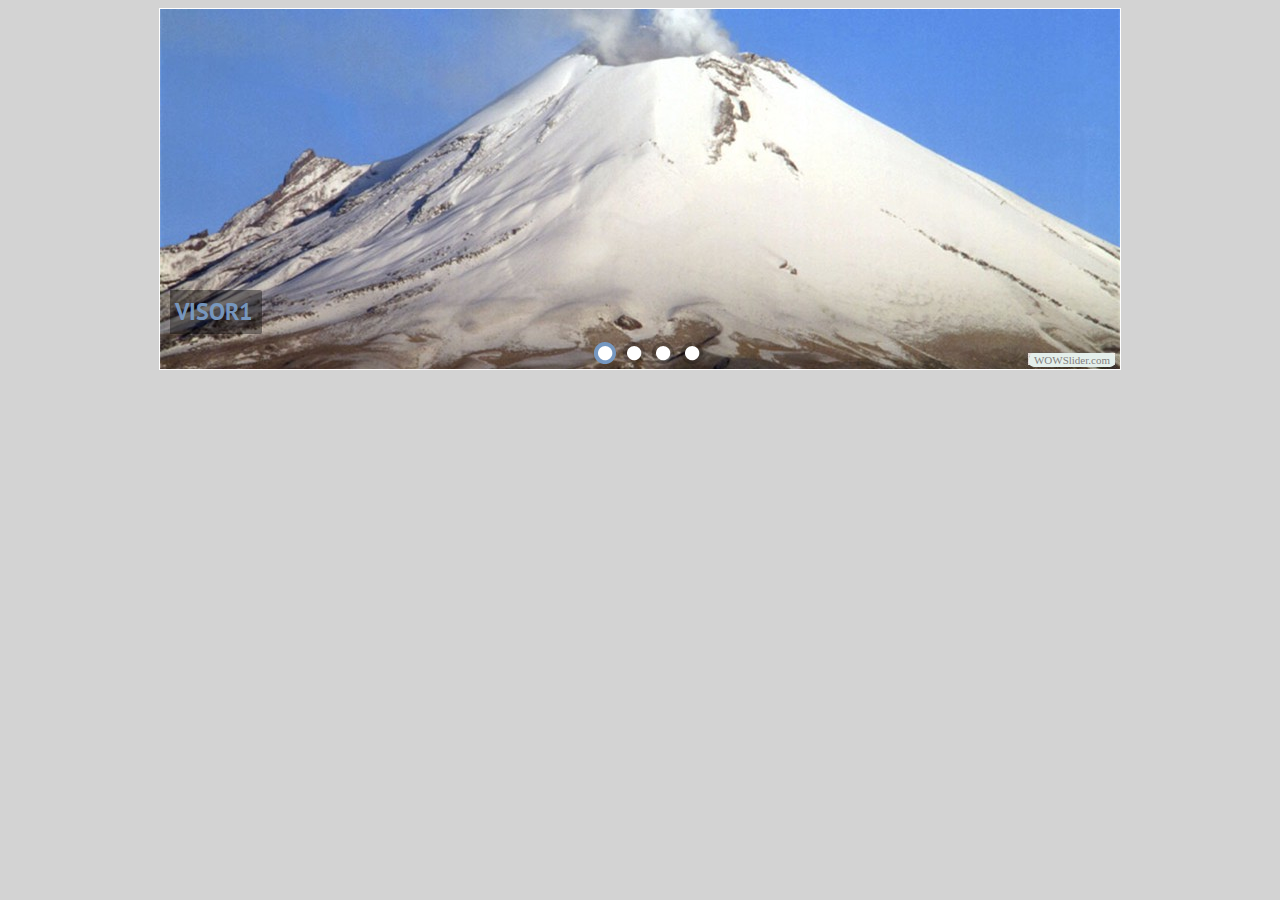
<file: visor/indexwow.html>
<!DOCTYPE html PUBLIC "-//W3C//DTD XHTML 1.0 Strict//EN"
	"http://www.w3.org/TR/xhtml1/DTD/xhtml1-strict.dtd">
<html xmlns="http://www.w3.org/1999/xhtml">
<head>
	<title>WOWSlider generated by WOWSlider.com</title>
	<meta http-equiv="content-type" content="text/html; charset=utf-8" />
	<meta name="keywords" content="WOW Slider, Image Gallery, jQuery Sliders" />
	<meta name="description" content="WOWSlider created with WOW Slider, a free wizard program that helps you easily generate beautiful web slideshow" />
	<!-- Start WOWSlider.com HEAD section -->
	<link rel="stylesheet" type="text/css" href="engine1/style.css" />
	<script type="text/javascript" src="engine1/jquery.js"></script>
	<!-- End WOWSlider.com HEAD section -->
</head>
<body style="background-color:#D3D3D3">
	<!-- Start WOWSlider.com BODY section -->
	<div id="wowslider-container1">
	<div class="ws_images"><ul>
<li><img src="data1/images/visor1.jpg" alt="visor1" title="visor1" id="wows1_0"/></li>
<li><img src="data1/images/visor2.jpg" alt="visor2" title="visor2" id="wows1_1"/></li>
<li><img src="data1/images/visor3.jpg" alt="visor3" title="visor3" id="wows1_2"/></li>
<li><img src="data1/images/visor4.jpg" alt="visor4" title="visor4" id="wows1_3"/></li>
</ul></div>
<div class="ws_bullets"><div>
<a href="#" title="visor1"><img src="data1/tooltips/visor1.jpg" alt="visor1"/>1</a>
<a href="#" title="visor2"><img src="data1/tooltips/visor2.jpg" alt="visor2"/>2</a>
<a href="#" title="visor3"><img src="data1/tooltips/visor3.jpg" alt="visor3"/>3</a>
<a href="#" title="visor4"><img src="data1/tooltips/visor4.jpg" alt="visor4"/>4</a>
</div></div>
<span class="wsl"><a href="http://wowslider.com">DHTML Carousel</a> by WOWSlider.com v4.8</span>
	<div class="ws_shadow"></div>
	</div>
	<script type="text/javascript" src="engine1/wowslider.js"></script>
	<script type="text/javascript" src="engine1/script.js"></script>
	<!-- End WOWSlider.com BODY section -->
</body>
</html>
</file>
<file: visor/engine1/style.css>
/*
 *	generated by WOW Slider 4.8
 *	template Luxury
 */
@import url(http://fonts.googleapis.com/css?family=PT+Sans&subset=latin,latin-ext);
#wowslider-container1 { 
	zoom: 1; 
	position: relative; 
	max-width:960px;
	margin:0px auto 0px;
	z-index:90;
	border:1px solid #FFFFFF;
	text-align:left; /* reset align=center */
}
* html #wowslider-container1{ width:960px }
#wowslider-container1 .ws_images ul{
	position:relative;
	width: 10000%; 
	height:auto;
	left:0;
	list-style:none;
	margin:0;
	padding:0;
	border-spacing:0;
	overflow: visible;
	/*table-layout:fixed;*/
}
#wowslider-container1 .ws_images ul li{
	width:1%;
	line-height:0; /*opera*/
	float:left;
	font-size:0;
	padding:0 0 0 0 !important;
	margin:0 0 0 0 !important;
}

#wowslider-container1 .ws_images{
	position: relative;
	left:0;
	top:0;
	width:100%;
	height:100%;
	overflow:hidden;
}
#wowslider-container1 .ws_images a{
	width:100%;
	display:block;
	color:transparent;
}
#wowslider-container1 img{
	max-width: none !important;
}
#wowslider-container1 .ws_images img{
	width:100%;
	border:none 0;
	max-width: none;
	padding:0;
}
#wowslider-container1 a{ 
	text-decoration: none; 
	outline: none; 
	border: none; 
}

#wowslider-container1  .ws_bullets { 
	font-size: 0px; 
	float: left;
	position:absolute;
	z-index:70;
}
#wowslider-container1  .ws_bullets div{
	position:relative;
	float:left;
}
#wowslider-container1  .wsl{
	display:none;
}
#wowslider-container1 sound, 
#wowslider-container1 object{
	position:absolute;
}


#wowslider-container1  .ws_bullets { 
	padding: 5px; 
}
#wowslider-container1 .ws_bullets a { 
	width:22px;
	height:22px;
	background: url(./bullet.png) left top;
	float: left; 
	text-indent: -4000px; 
	position:relative;
	margin-left:7px;
	color:transparent;
}
#wowslider-container1 .ws_bullets a:hover{
	background-position: 0 50%;	
}
#wowslider-container1 .ws_bullets a.ws_selbull{ 
	background-position: 0 100%;
}	
#wowslider-container1 a.ws_next, #wowslider-container1 a.ws_prev {
	position:absolute;
	display:none;
	top:50%;
	margin-top:-35px;
	z-index:60;
	height: 71px;
	width: 71px;
	background-image: url(./arrows.png);
}
#wowslider-container1 a.ws_next{
	background-position: 100% 0;
	right:10px;
}
#wowslider-container1 a.ws_prev {
	left:10px;
	background-position: 0 0; 
}
#wowslider-container1 a.ws_next:hover{
	background-position: 100% 100%;
}
#wowslider-container1 a.ws_prev:hover {
	background-position: 0 100%; 
}
* html #wowslider-container1 a.ws_next,* html #wowslider-container1 a.ws_prev{display:block}
#wowslider-container1:hover a.ws_next, #wowslider-container1:hover a.ws_prev {display:block}

/*playpause*/
#wowslider-container1 .ws_playpause {
	display:none;
    width: 71px;
    height: 71px;
    position: absolute;
    top: 50%;
    left: 50%;
    margin-left: -35px;
    margin-top: -35px;
    z-index: 59;
}

#wowslider-container1:hover .ws_playpause {
	display:block;
}

#wowslider-container1 .ws_pause {
    background-image: url(./pause.png);
}

#wowslider-container1 .ws_play {
    background-image: url(./play.png);
}

#wowslider-container1 .ws_pause:hover, #wowslider-container1 .ws_play:hover {
    background-position: 100% 100% !important;
}/* bottom center */
#wowslider-container1  .ws_bullets {
    bottom: 0px;
	left:50%;
}
#wowslider-container1  .ws_bullets div{
	left:-50%;
}
#wowslider-container1 .ws-title{
	position:absolute;
	display:block;
	bottom: 35px;
	left: 10px;
	margin-right:10px;
	padding:9px;
	background-color:rgba(0, 0, 0, 0.4);
	color:#7698c1;
	z-index: 50;
	font-family:'PT Sans', Arial, Helvetica, sans-serif;
	font-size: 24px;	
	line-height: 26px;	
	font-weight: bold;
	text-transform:uppercase;
	border-radius:2px;
	-moz-border-radius:2px;
	-webkit-border-radius:2px;
}
#wowslider-container1 .ws-title div{
	margin-top: 6px;
	font-size: 16px;
	line-height: 18px;
	font-weight: normal;
	text-transform:none;
	color: #FFFFFF;
}

#wowslider-container1 .ws_images ul{
	animation: wsBasic 16s infinite;
	-moz-animation: wsBasic 16s infinite;
	-webkit-animation: wsBasic 16s infinite;
}
@keyframes wsBasic{0%{left:-0%} 12.5%{left:-0%} 25%{left:-100%} 37.5%{left:-100%} 50%{left:-200%} 62.5%{left:-200%} 75%{left:-300%} 87.5%{left:-300%} }
@-moz-keyframes wsBasic{0%{left:-0%} 12.5%{left:-0%} 25%{left:-100%} 37.5%{left:-100%} 50%{left:-200%} 62.5%{left:-200%} 75%{left:-300%} 87.5%{left:-300%} }
@-webkit-keyframes wsBasic{0%{left:-0%} 12.5%{left:-0%} 25%{left:-100%} 37.5%{left:-100%} 50%{left:-200%} 62.5%{left:-200%} 75%{left:-300%} 87.5%{left:-300%} }

#wowslider-container1 .ws_bullets  a img{
	text-indent:0;
	display:block;
	bottom:20px;
	left:-64px;
	visibility:hidden;
	position:absolute;
    border: 4px solid rgba(0, 0, 0, 0.2);
	border-radius:2px;
	-moz-border-radius:2px;
	-webkit-border-radius:2px;
	max-width:none;
}
#wowslider-container1 .ws_bullets a:hover img{
	visibility:visible;
}

#wowslider-container1 .ws_bulframe div div{
	height:48px;
	overflow:visible;
	position:relative;
}
#wowslider-container1 .ws_bulframe div {
	left:0;
	overflow:hidden;
	position:relative;
	width:128px;
	background-color:rgba(0, 0, 0, 0.2);
}
#wowslider-container1  .ws_bullets .ws_bulframe{
	display:none;
	bottom:27px;
	overflow:visible;
	position:absolute;
	cursor:pointer;
    border: 4px solid rgba(0, 0, 0, 0.2);
	border-radius:2px;
	-moz-border-radius:2px;
	-webkit-border-radius:2px;
}
#wowslider-container1 .ws_bulframe span{
	display:block;
	position:absolute;
	bottom:-10px;
	margin-left:-1px;
	left:64px;
	background:url(./triangle.png);
	width:15px;
	height:6px;
}
</file>
